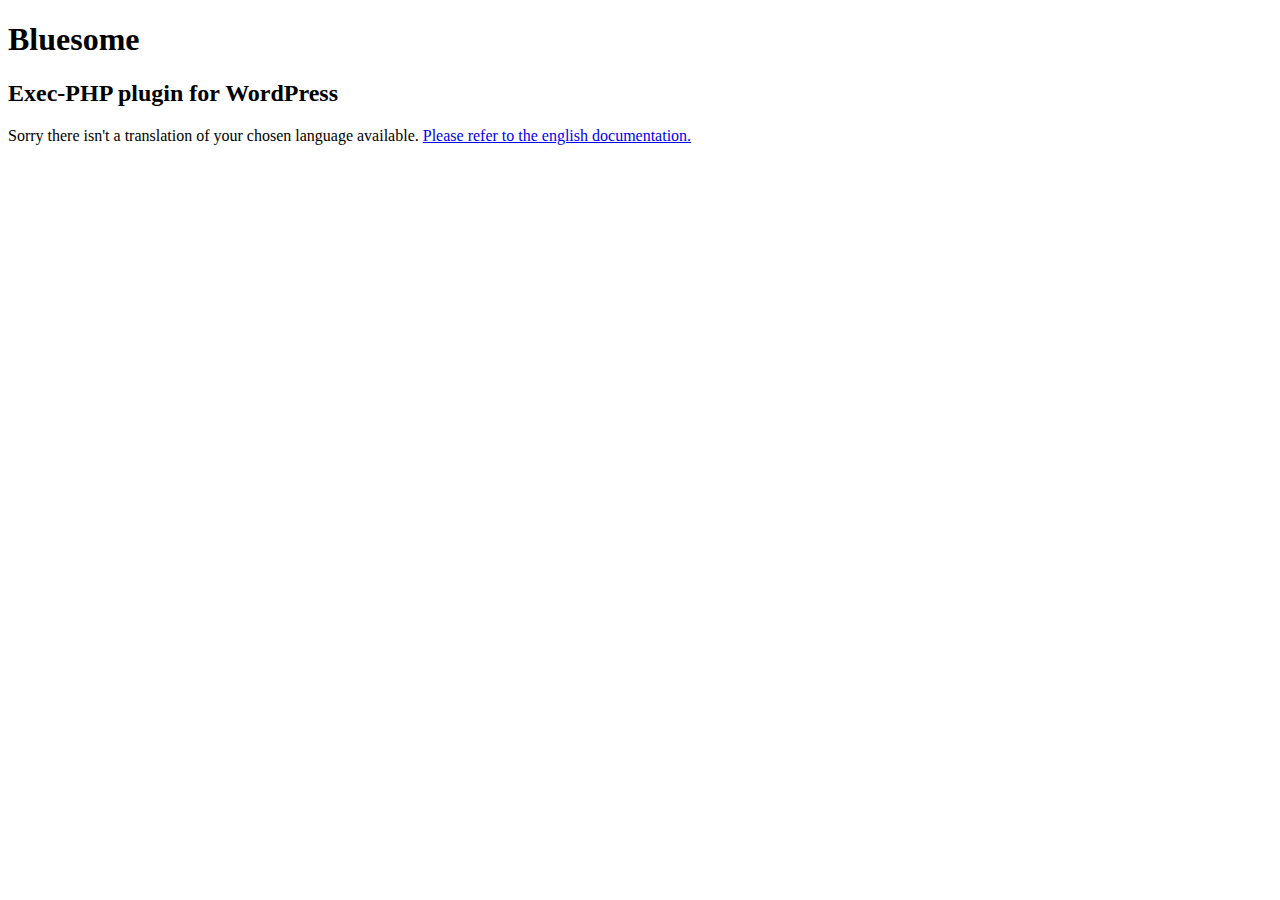
<file: wp-content/plugins/exec-php/docs/readme-generic.html>
<!DOCTYPE html PUBLIC "-//W3C//DTD XHTML 1.0 Strict//EN" "http://www.w3.org/TR/xhtml1/DTD/xhtml1-strict.dtd">
<html xmlns="http://www.w3.org/1999/xhtml">
<head>
<meta http-equiv="content-type" content="text/html; charset=UTF-8" />
<meta name="robots" content="noindex">
<title>Bluesome - Exec-PHP plugin for WordPress</title>
</head>
<body>
<h1>Bluesome</h1>
<h2>Exec-PHP plugin for WordPress</h2>

<!-- start of content -->
<p>Sorry there isn't a translation of your chosen language available. <a href="readme.html">Please refer to the english documentation.</a></p>
<!-- end of content -->

</body>
</html>
</file>
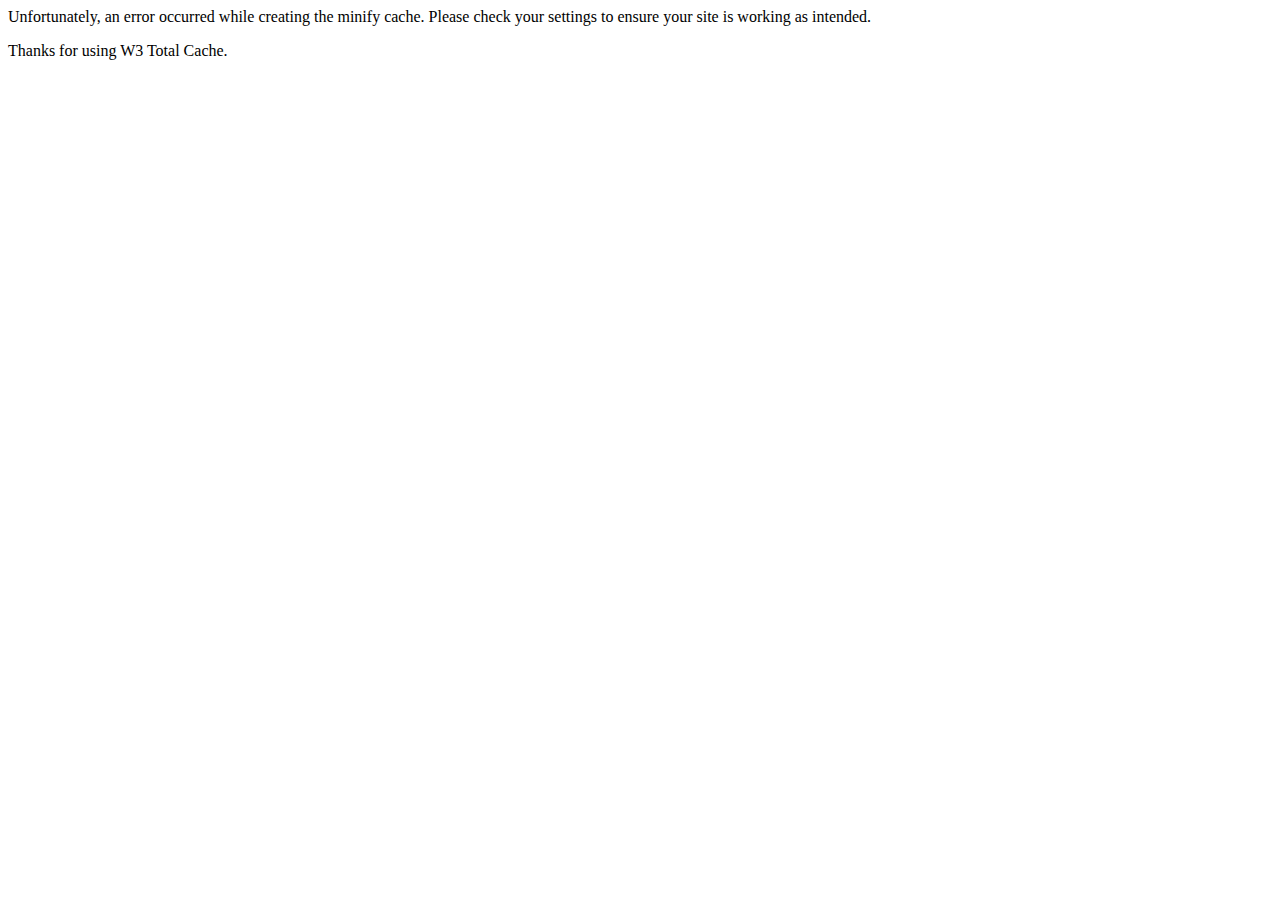
<file: wp-content/plugins/w3-total-cache/inc/email/minify_error_notification.html>
<html>
	<head></head>
	<body>
		<p>Unfortunately, an error occurred while creating the minify cache. Please check your settings to ensure your site is working as intended.</p>
		<p>Thanks for using W3 Total Cache.</p>
	</body>
</html>
</file>
